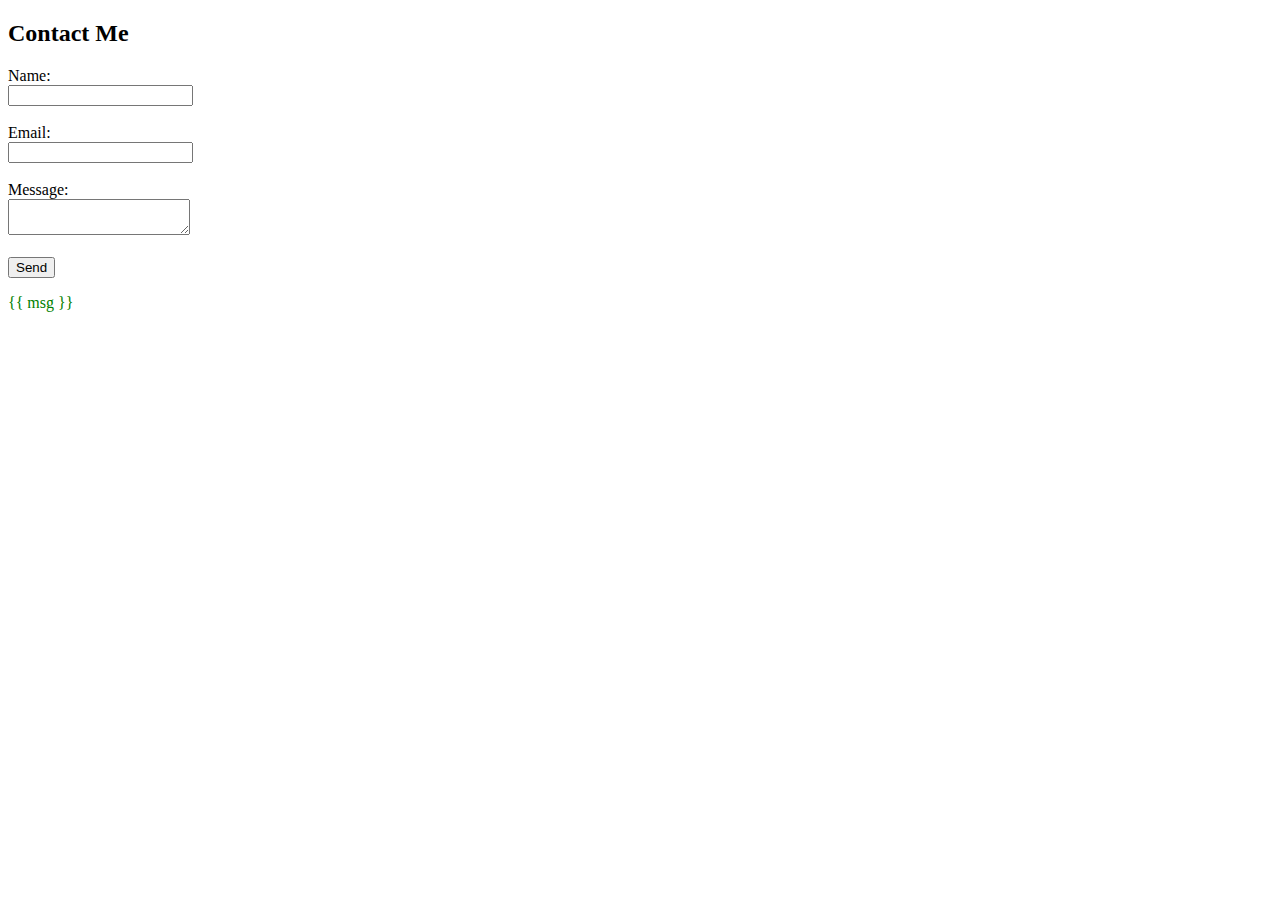
<file: templates/contact.html>
<!DOCTYPE html>
<html>
<head>
    <title>Contact</title>
</head>
<body>
    <h2>Contact Me</h2>

    <form method="POST">
        Name:<br>
        <input type="text" name="name" required><br><br>

        Email:<br>
        <input type="email" name="email" required><br><br>

        Message:<br>
        <textarea name="message" required></textarea><br><br>

        <button type="submit">Send</button>
    </form>

    <p style="color:green;">{{ msg }}</p>
</body>
</html>
</file>
